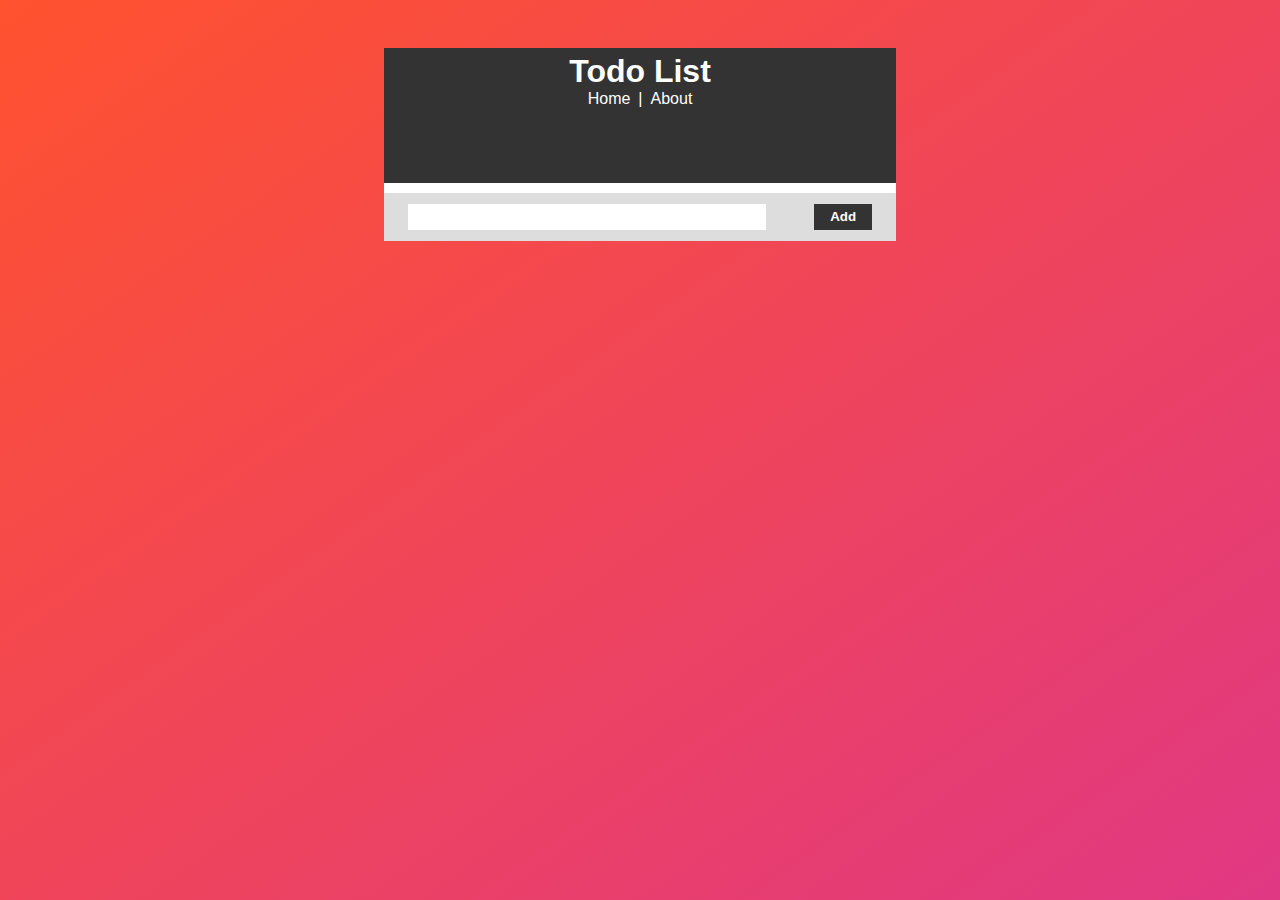
<file: index.html>
<!DOCTYPE html>
<html lang="en">
<head>
    <meta charset="UTF-8">
    <meta http-equiv="X-UA-Compatible" content="IE=edge">
    <meta name="viewport" content="width=device-width, initial-scale=1.0">
    <link rel="stylesheet" href="assets/styles.css">
    <title>I am tired of doing this todo lists</title>
</head>
<body>
    <div id="app" class="container">
        <theader> </theader>
        <!-- <p>{{greetings}}</p> -->
        <main>
            <ul class="list" id="list">     
                <titem v-for="(task, index) in tasks" :task="task.item" :done="task.done" :id="index" @del-task = "pdel" @check-done="tcheck"> </titem>
            </ul>
        </main>

          
        <tfooter @add-todo="addIt"></tfooter>

    </div>

    <script src="assets/js/vue.global.js"></script>
    <script src="main.js" defer></script>

    <script>
        let todos = [
            {
                item : 'read books',
                done : false
            },
            {
                item : 'chill with big boys',
                done : true
            },
            {
                item : 'cook food',
                done : false
            }
        ]

       //let jtd = JSON.stringify(todos)
        //localStorage.setItem("todos", jtd)



        //ajim = JSON.parse(localStorage.getItem("todos"))
        //console.log(ajim)
       //console.log(localStorage)
    </script>
</body>
</html>
</file>
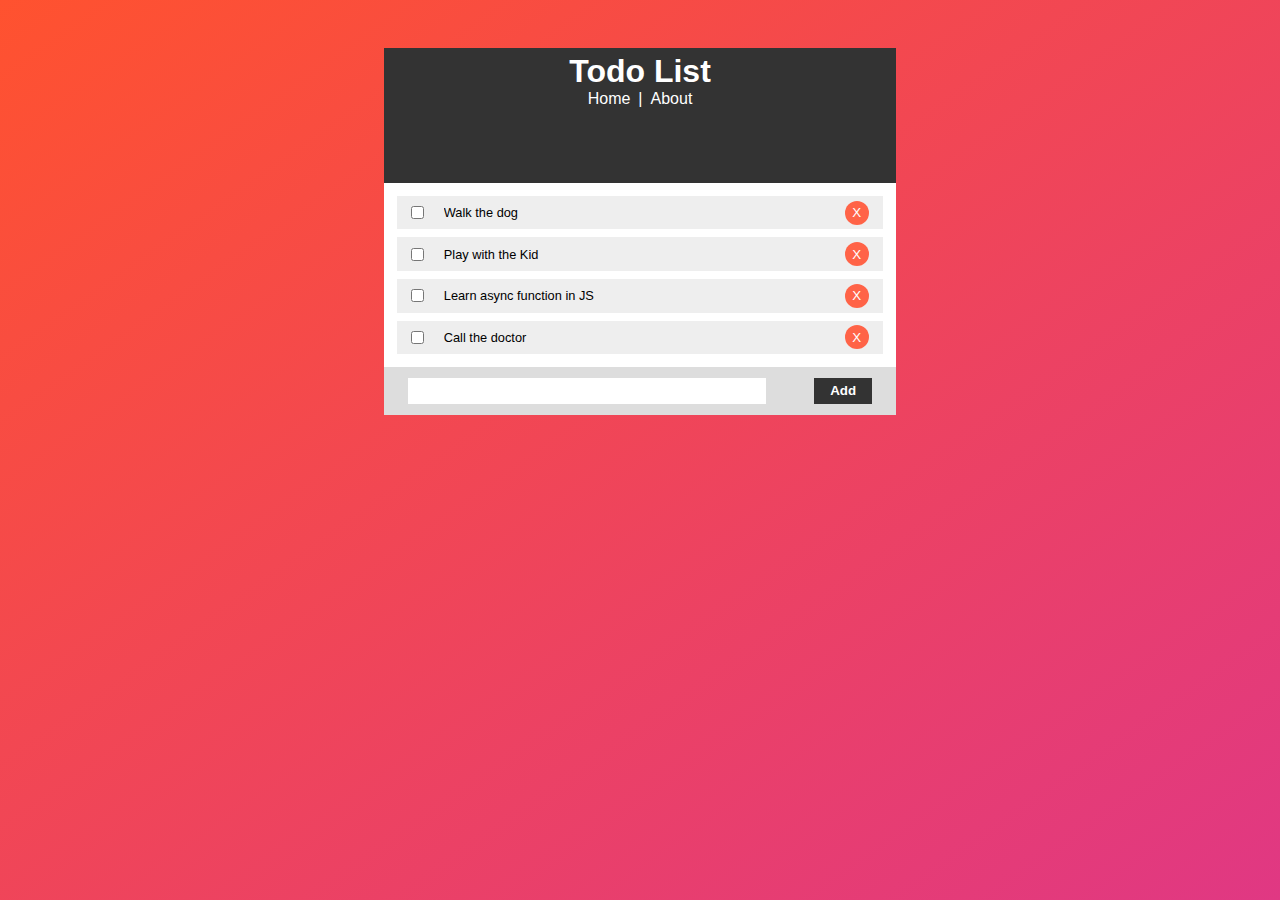
<file: static/main.html>
<!DOCTYPE html>
<html lang="en">
<head>
    <meta charset="UTF-8">
    <meta http-equiv="X-UA-Compatible" content="IE=edge">
    <meta name="viewport" content="width=device-width, initial-scale=1.0">
    <link rel="stylesheet" href="main.css">
    <title>I am tired of doing this todo lists</title>
</head>
<body>
    <div class="container">
            <header>
                <h1> Todo List</h1>
                <nav><ul class="nav-items">
                    <li><a href="#">Home</a></li>
                    <li>|</li>
                    <li><a href="#">About</a></li>
                </ul></nav>
            </header>
            <main>
                <ul class="list" id="list">
                    <li class="list-item">
                        <input type="Checkbox"><p>Walk the dog</p>
                        <button>X</button>
                    </li>
                    <li class="list-item">
                        <input type="Checkbox"><p>Play with the Kid</p>
                        <button>X</button>
                    </li>
                    <li class="list-item">
                        <input type="Checkbox"><p>Learn async function in JS</p>
                        <button>X</button>
                    </li>
                    <li class="list-item">
                        <input type="Checkbox"><p>Call the doctor</p>
                        <button>X</button>
                    </li>
                    
                </ul>
            </main>
            <footer>
                <div class="footer-section"><input type="text" id="inputField"> <button id="">Add</button></div>
            </footer>
    </div>
            <script src="main.js"></script>
</body>
</html>
</file>
<file: assets/styles.css>
*{
    margin: 0;
    padding: 0;
    box-sizing: border-box;
    overflow-x: hidden;
    font-family: -apple-system, BlinkMacSystemFont, 'Segoe UI', Roboto, Oxygen, Ubuntu, Cantarell, 'Open Sans', 'Helvetica Neue', sans-serif;
}
button{
    transition: 200ms all ease-in;
}
a{
    text-decoration: none;
    color: black;
}
button:hover, a:hover{
    cursor: pointer;
    opacity: .8;
    
}
button:active{
    opacity: .8;
    transform: scale(.9);
}
input[type="checkbox"]:hover{
    cursor: pointer;
}
/* input[type="checkbox"]:checked + p{
   text-decoration: line-through;
   opacity: .7;
} */

.isdone{
    text-decoration: line-through;
   opacity: .7;
}

input[type="checkbox"]:checked{
   background-color: red;
   color: coral;
}
html{
    height: 100%;
}
body{
    min-height: 100%;
    background-repeat: no-repeat;
    background-image: linear-gradient(to bottom right, #ff522f,#dd2477e8);
}
.container{
    width: 90vw;
    margin:3rem auto 0px auto;
}
header{
    width: 100%;
    height: 15vh;
    background-color: #333;
    padding: 5px 10px 2px 10px;
}
nav{
    display: flex;
    align-items: center;
    justify-content: center;
}
.nav-items{
    display: flex;
    color: white;
}
.nav-items a{
    color: white;
    margin: 0px .5rem;
}
header > h1{
    color: white;
    text-align: center;
}
main{
    width: 100%;
    min-height: 20%;
    background-color: white;
}
footer{
    width: 100%;
    height: 3rem;
    background-color: #ddd;
    
}
footer .footer-section{
    width: 100%;
    height: 100%;
    /* background-color: black; */
    display: flex;
    flex-direction: row;
    align-items: center;
    justify-content: space-around;
}
.footer-section input{
    width: 70%;
    border: none;
    padding: 0.35rem 1rem;
    

}
.footer-section input:focus{
    outline: none;
    border-bottom: 1px solid #666;
}
.footer-section button{
    padding: 0.35rem 1rem;
    border-style: none;
    background-color: #333;
    color: white;
    font-weight: 600;
    cursor: pointer;
}

/* this is styling for the list items */
.list{
    padding: .3rem;
}

.list-item{
    background-color: #eee;
    display: flex;
    margin: .5rem;
    padding: .3rem;
    align-items: center;
    justify-content: space-around;
}
.done{
    background-color : #fad0c8;
}
.list-item>p{
    font-size: .8rem;
    width: 80%;
}
.list-item>span{
    display: inline-block;
}
.list-item>button{
    background-color: tomato;
    border-style: none;
    color: white;
    width: 1rem;
    padding: 0;
    width: 1.5rem;
    height: 1.5rem;
    border-radius: 50%;
    
}


@media (min-width: 600px) {
    .container{
        width: 60vw;
        margin:3rem auto 0px auto;
    }
   
   }
   
   @media (min-width: 800px){
    .container{
        width: 50vw;
        margin:3rem auto 0px auto;
    }
   }
   
   @media (min-width: 1000px){
    .container{
        width: 40vw;
        margin:3rem auto 0px auto;
    }  
   }
</file>
<file: static/main.css>
*{
    margin: 0;
    padding: 0;
    box-sizing: border-box;
    overflow-x: hidden;
    font-family: -apple-system, BlinkMacSystemFont, 'Segoe UI', Roboto, Oxygen, Ubuntu, Cantarell, 'Open Sans', 'Helvetica Neue', sans-serif;
}
button{
    transition: 200ms all ease-in;
}
a{
    text-decoration: none;
    color: black;
}
button:hover, a:hover{
    cursor: pointer;
    opacity: .8;
    
}
button:active{
    opacity: .8;
    transform: scale(.9);
}
input[type="checkbox"]:hover{
    cursor: pointer;
}
input[type="checkbox"]:checked + p{
   text-decoration: line-through;
   opacity: .7;
}
input[type="checkbox"]:checked{
   background-color: red;
   color: coral;
}
html{
    height: 100%;
}
body{
    min-height: 100%;
    background-repeat: no-repeat;
    background-image: linear-gradient(to bottom right, #ff522f,#dd2477e8);
}
.container{
    width: 90vw;
    margin:3rem auto 0px auto;
}
header{
    width: 100%;
    height: 15vh;
    background-color: #333;
    padding: 5px 10px 2px 10px;
}
nav{
    display: flex;
    align-items: center;
    justify-content: center;
}
.nav-items{
    display: flex;
    color: white;
}
.nav-items a{
    color: white;
    margin: 0px .5rem;
}
header > h1{
    color: white;
    text-align: center;
}
main{
    width: 100%;
    min-height: 20%;
    background-color: white;
}
footer{
    width: 100%;
    height: 3rem;
    background-color: #ddd;
    
}
footer .footer-section{
    width: 100%;
    height: 100%;
    /* background-color: black; */
    display: flex;
    flex-direction: row;
    align-items: center;
    justify-content: space-around;
}
.footer-section input{
    width: 70%;
    border: none;
    padding: 0.35rem 1rem;
    

}
.footer-section input:focus{
    outline: none;
    border-bottom: 1px solid #666;
}
.footer-section button{
    padding: 0.35rem 1rem;
    border-style: none;
    background-color: #333;
    color: white;
    font-weight: 600;
    cursor: pointer;
}

/* this is styling for the list items */
.list{
    padding: .3rem;
}

.list-item{
    background-color: #eee;
    display: flex;
    margin: .5rem;
    padding: .3rem;
    align-items: center;
    justify-content: space-around;
}
.list-item>p{
    font-size: .8rem;
    width: 80%;
}
.list-item>span{
    display: inline-block;
}
.list-item>button{
    background-color: tomato;
    border-style: none;
    color: white;
    width: 1rem;
    padding: 0;
    width: 1.5rem;
    height: 1.5rem;
    border-radius: 50%;
    
}


@media (min-width: 600px) {
    .container{
        width: 60vw;
        margin:3rem auto 0px auto;
    }
   
   }
   
   @media (min-width: 800px){
    .container{
        width: 50vw;
        margin:3rem auto 0px auto;
    }
   }
   
   @media (min-width: 1000px){
    .container{
        width: 40vw;
        margin:3rem auto 0px auto;
    }  
   }
</file>
